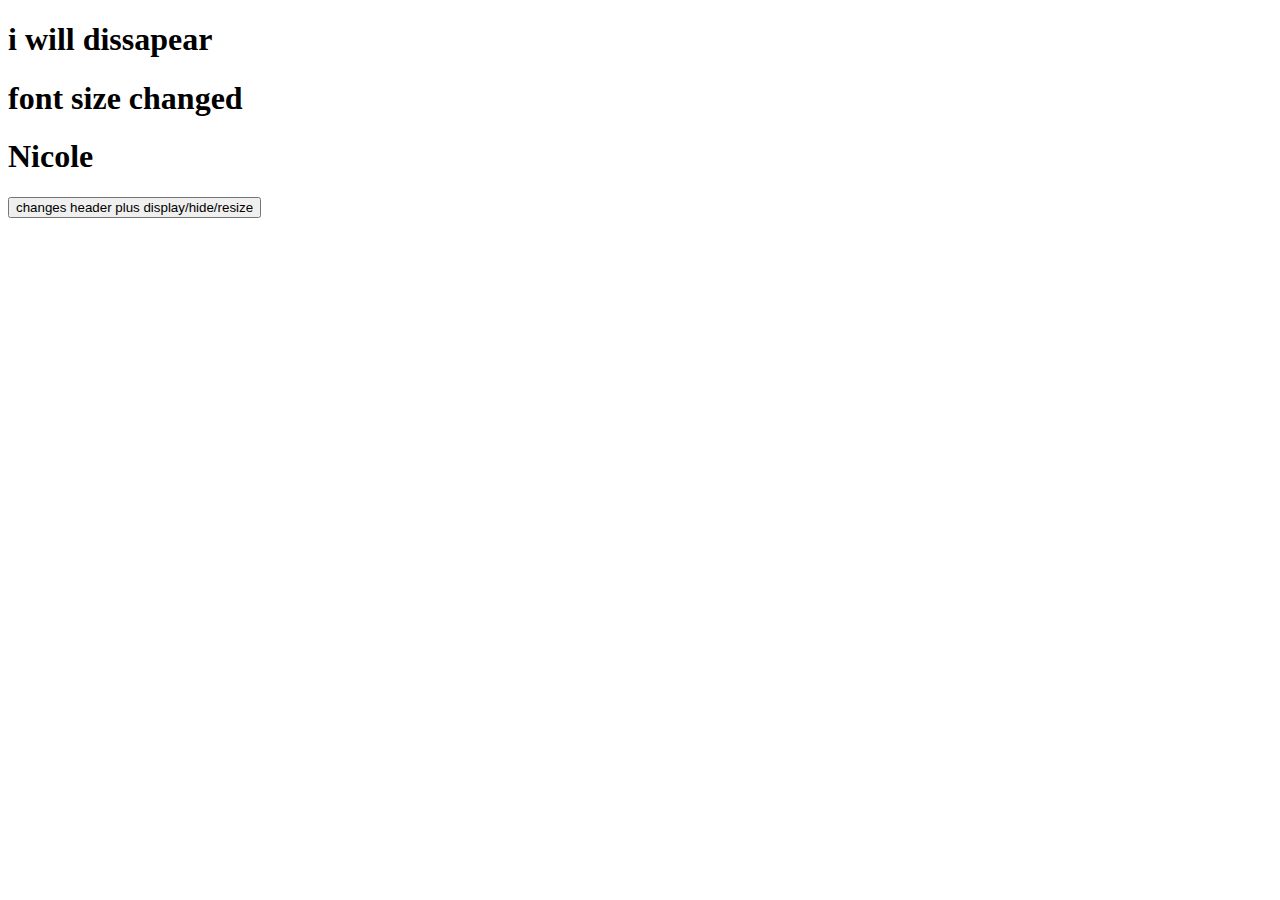
<file: index.html>
<!DOCTYPE html>
<html lang="en">
<head>
    <meta charset="UTF-8">
    <meta name="viewport" content="width=device-width, initial-scale=1.0">
    <title>Week 2 Day 4 JavaScript in HTML</title>
    <link rel="stylesheet" href="css/style.css">
</head>

<body>
    <h1 id = "header1">i will dissapear</h1>
    <h1 id = "header2">font size changed</h1>
    <h1 id = "name">Nicole</h1>
<!-- div>.paragraph*3     
    <div id = "first">
        <p class = "paragraphs">paragraph1</p>
        <p class = "paragraphs">paragraph2</p>
        <p class = "paragraphs">paragraph3</p>
    </div>
    <div id="second">
         only change the colors for the p's in this 
        <p class="paragraphs">someone</p>
        <p class="paragraphs">sometwo</p>
        <p class="paragraphs">somethree</p>
        <span class="highlighted">some text</span>
    </div>
   <img id="image" src="[data-uri]"/>

    <button onclick="emergencyButton()">emergency only</button>
    <button onclick="changeColors()">changes colors of paragraphs</button>
    <button onclick="colorChange()">changes colors of paragraphs in second div</button>
    <button onclick="changeImage()">changes image</button>
    <button onclick="flexEverything()">put everything on horizon</button>

    <button onclick="changeHeader()">changes header</button>
  -->   <button onclick="changeHeaderPlus()">changes header plus display/hide/resize</button>

<!-- slide 21, exercise
        using javascript, include a button to
        change heading's: display, hide and resize
-->
    <script>

        function changeHeaderPlus() {
        const head = document.getElementById('header1')
        head.style.display='none';
        const head2 = document.getElementById('header2')
        head2.style.fontSize='50px';
        const head3 = document.getElementById('name')
        head3.style.display='flex';
        }
        
        function flexEverything() {
        const secondDiv = document.getElementById('second');
        secondDiv.style.display = 'flex';
        }

       
        function changeHeader() {
            const header1 = document.getElementsById('header1');
           header1.style.color='aqua';
            // for (let j = 0; j < header1.length; j++){
            //     header1[j].innerHTML="see me change";
        //}
    }

         // function that will handle change of colors in second div only
         function colorChange() {
            const s = document.getElementById('second');
            s.style.color='blue';
        }        
         // function that will handle change of colors
        function changeColors() {
            const p = document.getElementsByClassName('paragraphs');
            for (let i = 0; i < p.length; i++){
            p[i].style.color='pink';
            // p.style.color='yellow';   this code doesnt work, need loop
            }
        }

        function emergencyButton() {
            alert('you pressed the button. whats wrong?');
        }
    

    // const nameH1 = document.getElementById('name');
    // console.log(nameH1);
    // nameH1.innerHTML = 'another name';
/*     const paragraphs = document.getElementsByClassName('paragraphs');
    paragraphs.innerHtml = 'orange';
    for(let i = 0; i < paragraphs.length; i++) {
       paragraphs[i].style.color = 'green';
    } */
    // paragraphs.innerHtml = 'new name';
    // window.alert('hi');
    

    // week 2 day 4
    // slide 15 exercise
/*     let showingRainImage = false;
    function changeImage() {
      const image = document.getElementById("image");
      if(showingRainImage) {
        // if it is showing rain image
        // bring it back to cupcake
        image.src = '[data-uri]';
        showingRainImage = false;
      } else {
        // if not showing rain image
        // bring it back to rain image
        image.src = 'https://blog.ambient-mixer.com/wp-content/uploads/2014/05/rain.jpg'
        showingRainImage = true;
      }
      // image.src = 'https://blog.ambient-mixer.com/wp-content/uploads/2014/05/rain.jpg'
    } */
    </script>
</body>
</html>
</file>
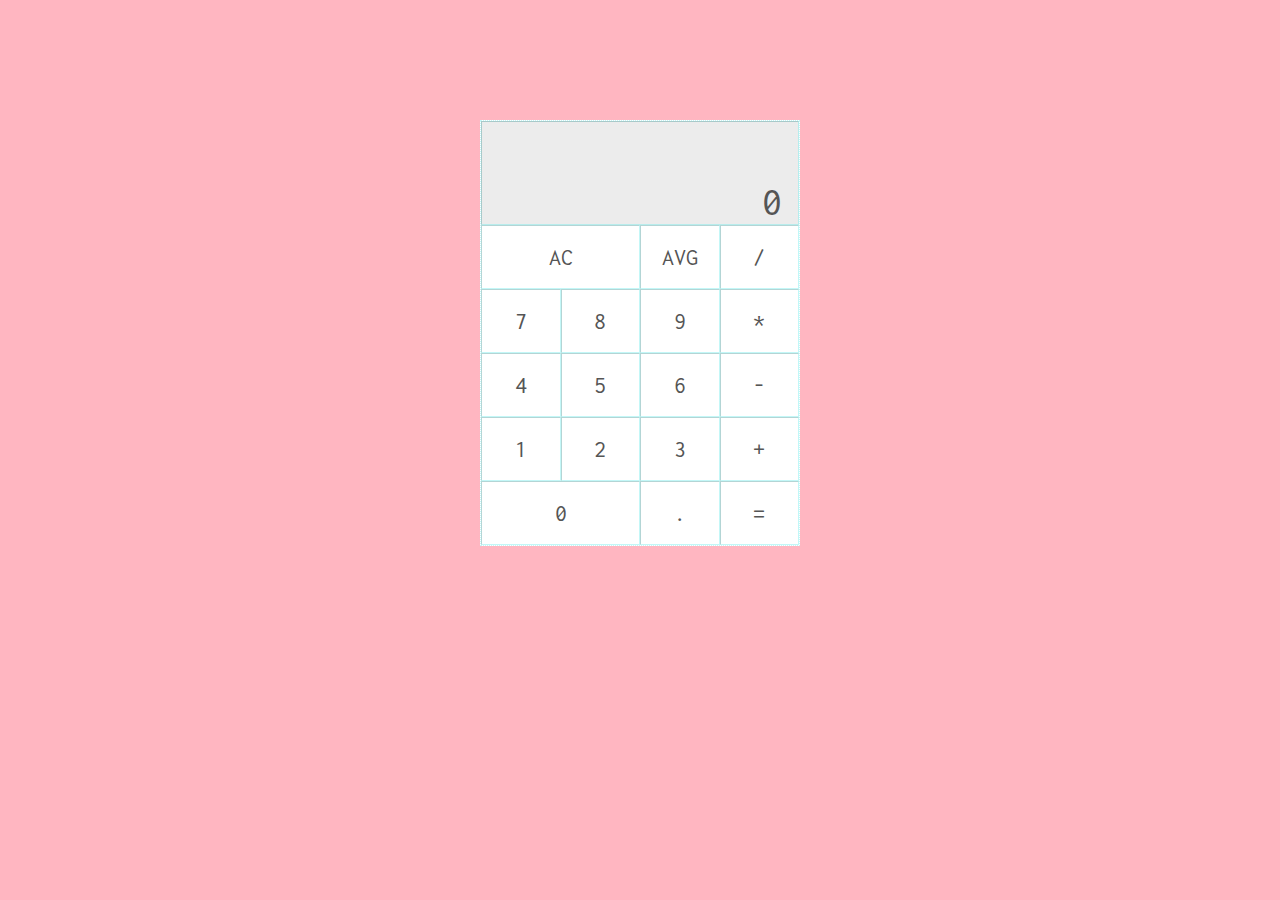
<file: js/calculator.html>
<!DOCTYPE html>
<html lang="en">
<head>
  <meta charset="UTF-8">
  <meta name="viewport" content="width=device-width, initial-scale=1.0">
  <title>calculator</title>
  <link href="https://fonts.googleapis.com/css?family=Inconsolata" rel="stylesheet">
  <link rel="stylesheet" href="../css/calc.css">

</head>
<body>
  <div class="container">
    <table border="1" cellspacing="0">
      <tr>
        <td colspan="4" id="calcView">0</td>
      </tr>
      <tr>
        <td colspan="2"><button onclick="pushBtn(this);">AC</button></td>
        <td><button onclick="calcAverage();">AVG</button></td>
        <td><button id="operator" onclick="pushBtn(this);">/</button></td>
      </tr>
      <tr>
        <td><button onclick="pushBtn(this);">7</button></td>
        <td><button onclick="pushBtn(this);">8</button></td>
        <td><button onclick="pushBtn(this);">9</button></td>
        <td><button id="operator" onclick="pushBtn(this);">*</button></td>
      </tr>
      <tr>
        <td><button onclick="pushBtn(this);">4</button></td>
        <td><button onclick="pushBtn(this);">5</button></td>
        <td><button onclick="pushBtn(this);">6</button></td>
        <td><button id="operator" onclick="pushBtn(this);">-</button></td>
      </tr>
      <tr>
        <td><button onclick="pushBtn(this);">1</button></td>
        <td><button onclick="pushBtn(this);">2</button></td>
        <td><button onclick="pushBtn(this);">3</button></td>
        <td><button id="operator" onclick="pushBtn(this);">+</button></td>
      </tr>
      <tr>
        <td colspan="2"><button onclick="pushBtn(this);">0</button></td>
        <td><button onclick="pushBtn(this);">.</button></td>
        <td><button id="equal" onclick="pushBtn(this);">=</button></td>
      </tr>
    </table>
  </div>

  <script src="calculator.js">

  </script>
 
</body>
</html>
</file>
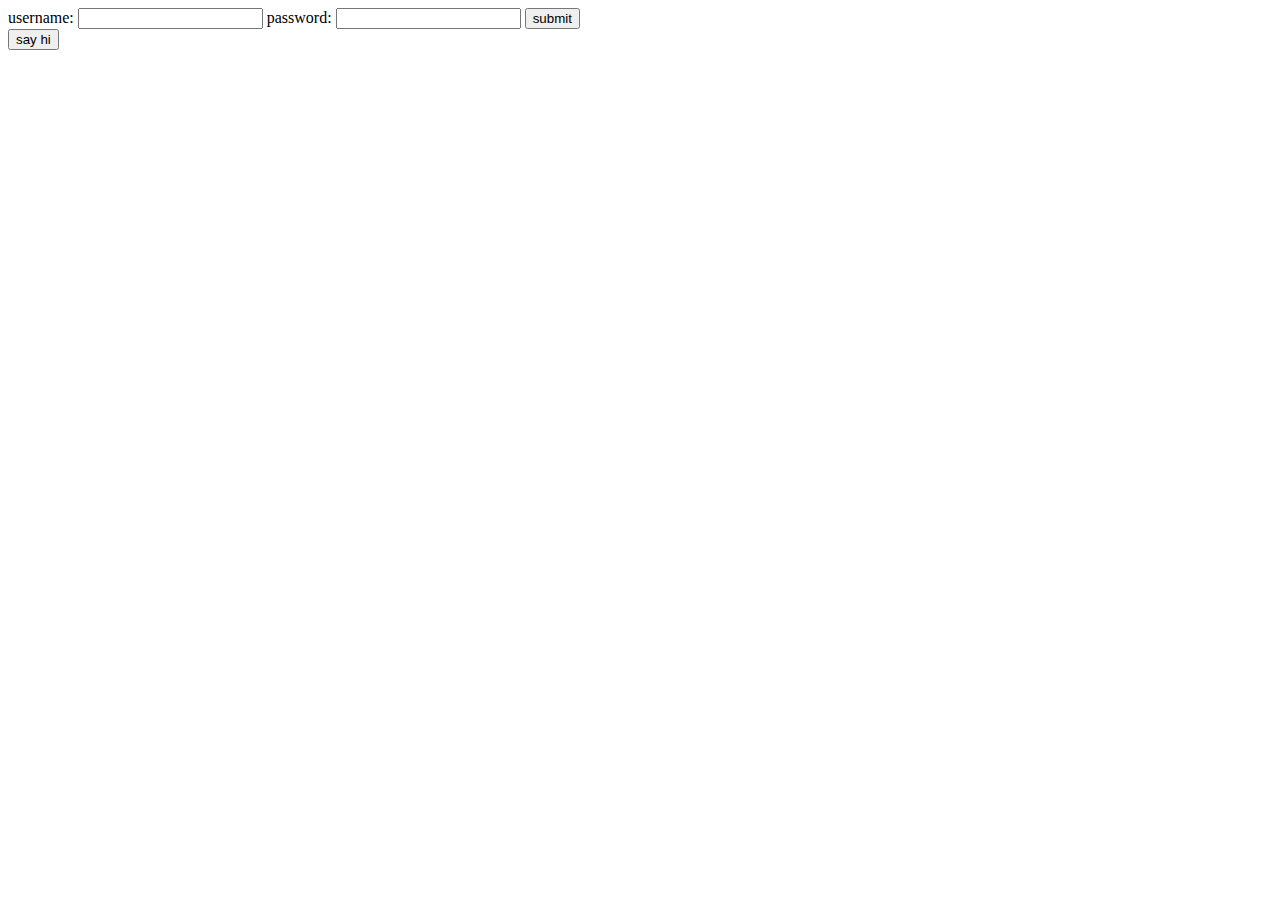
<file: pages/input.html>
<!DOCTYPE html>
<html lang="en">
<head>
    <meta charset="UTF-8">
    <meta name="viewport" content="width=device-width, initial-scale=1.0">
    <title>Document</title>
    <link rel="stylesheet" href="../css/input.css">
</head>
<body>
    <!-- what is element with 
        id "sign-up".preventDefault() to prevent refresh & even handler w/ submit
        id "username-input".value
        id "password-input".value
    -->
    <form id="sign-up">
        <label for="username">
            username: <input id="username-input" type="text">
        </label>
        <label for="password">
            password: <input id="password-input" type="text">
        </label>
        <button type="submit">submit</button>
    </form>

    <button id="hi" onclick="console.log('hello')">say hi</button>

    <script src="../js/input.js"></script>
</body>
</html>
</file>
<file: css/style.css>
span.highlighted {
    color: blue;
  }
</file>
<file: css/calc.css>
* {
        font-family: 'Inconsolata', monospace;
        color: #555;
    }
    body {
        background-color: lightpink;
    }
    .container {
        width: 320px;
        background-color: white;
        margin: 120px auto;
    }
    table {
        width: 100%;
        border: 1px dotted rgba(109, 236, 236, 0.404);

    }
    td {
      width: 25%;
    }
    button {
      width: 100%;
      height: 60px;
      font-size: 24px;
      background-color: white;
      border: none;
    }
    #calcView {
      height: 100px;
      font-size: 40px;
      vertical-align: bottom;
      text-align: right;
      padding-right: 16px;
      background-color: #ececec;
      word-wrap: break-word;
    }

    .container :hover,
    .container :focus {
        background-color: rgba(109, 236, 236, 0.404);
    }
</file>
<file: css/input.css>
#name {
    color: blue;
}
</file>
